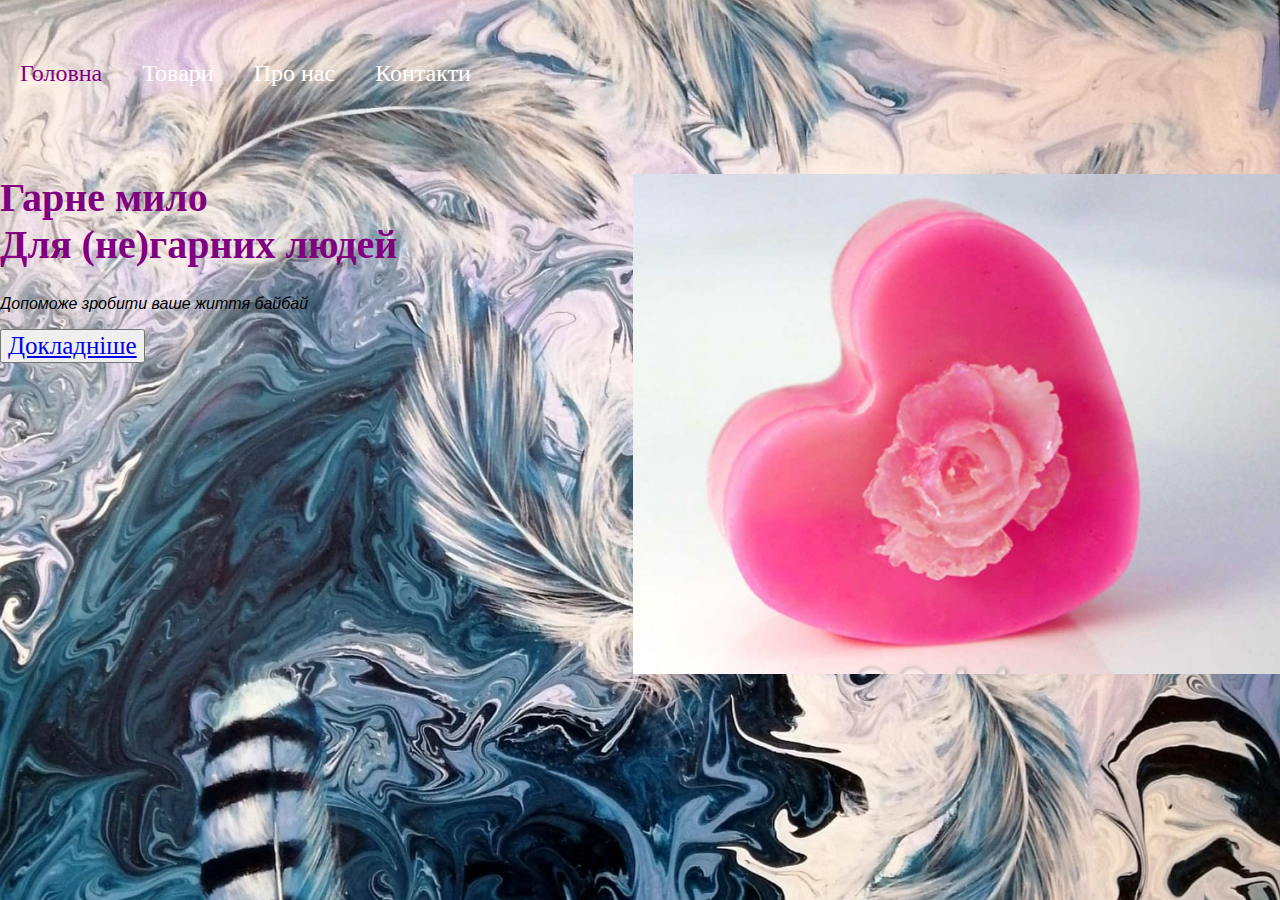
<file: index.html>
﻿<!DOCTYPE html>
<html>
<head>
<meta charset="UTF-8">
<link rel="stylesheet" type="text/css" href="style.css">
    <title>Мило</title>
	
</head>
<body>
<div class='wrapper'>
   <div class='header'>
    
	<ul class='menu'>
	  <li> <a href='index.html' class='active'>Головна<a>
	<li> <a href='tovars.html'>Товари<a>
	<li> <a href='about.html'>Про нас<a>
	<li> <a href='contact.html'>Контакти<a>
	</ul>
	</div>
	
	<div class='main'> 
	<img src='img/lololowka.jpg' class='main-img'>
	<h1 class='main-title'>
	Гарне мило<br> 
	Для (не)гарних людей
	</h1>
	
	<p class='bomba'>
	Допоможе зробити ваше життя байбай</p>
	
	<button class='button'>
	<a href='tovars.html'> Дoкладніше <a>
	</button>
	</div>
</div>	
	
	
	
	
	
	
	
	
	
	
	
	
	
	
	
	
	
	
	
	
	
	
	
	
	
	
	
	
	
	
	
	
	
	
	
	
	
	
	
	
	
	
	
	
	
	
	
	
	
	
	
	
	
	
	
	
	
	
	
	
	
	
	
	
	
	
	
	
	
	
	
	
	
	
	
	
	
	
	
	
	
	
	
	
	
	
	
	
	
	
	
	
	
	
	
	
	
	
	
	
	
	
	
	
	
	
	
	
	
	
	
	
	
	
	
	
	
	
	
	
	
	
	
	
	
	
	
	
	
	
	
	
	
	
	
	
	
	
	
	
	
	
	
	
	
	
	
	
	
	
	
	
	
	
	
	
	
	
	
	
	
	
	
	
	
	
	
	
	
	
	
	
	
	
	
	
	
	
	
	
	
	
	
	
	
	
	
	
	
	
	
	
	
	
	
	
	
	
	
	
	
	
	
	
	
	
	
	
	
	
	
	
	
	
	
	
	
	
	
	
	
	
	
	
	
	
	
	
	
	
	
	
	
	
	
	
	
	
	
	
	
	
	
	
	
	
	
	
	
	
	
	
	
	
	
	
	
	
	
	
	
	
	
			
</body>
</html>
</file>
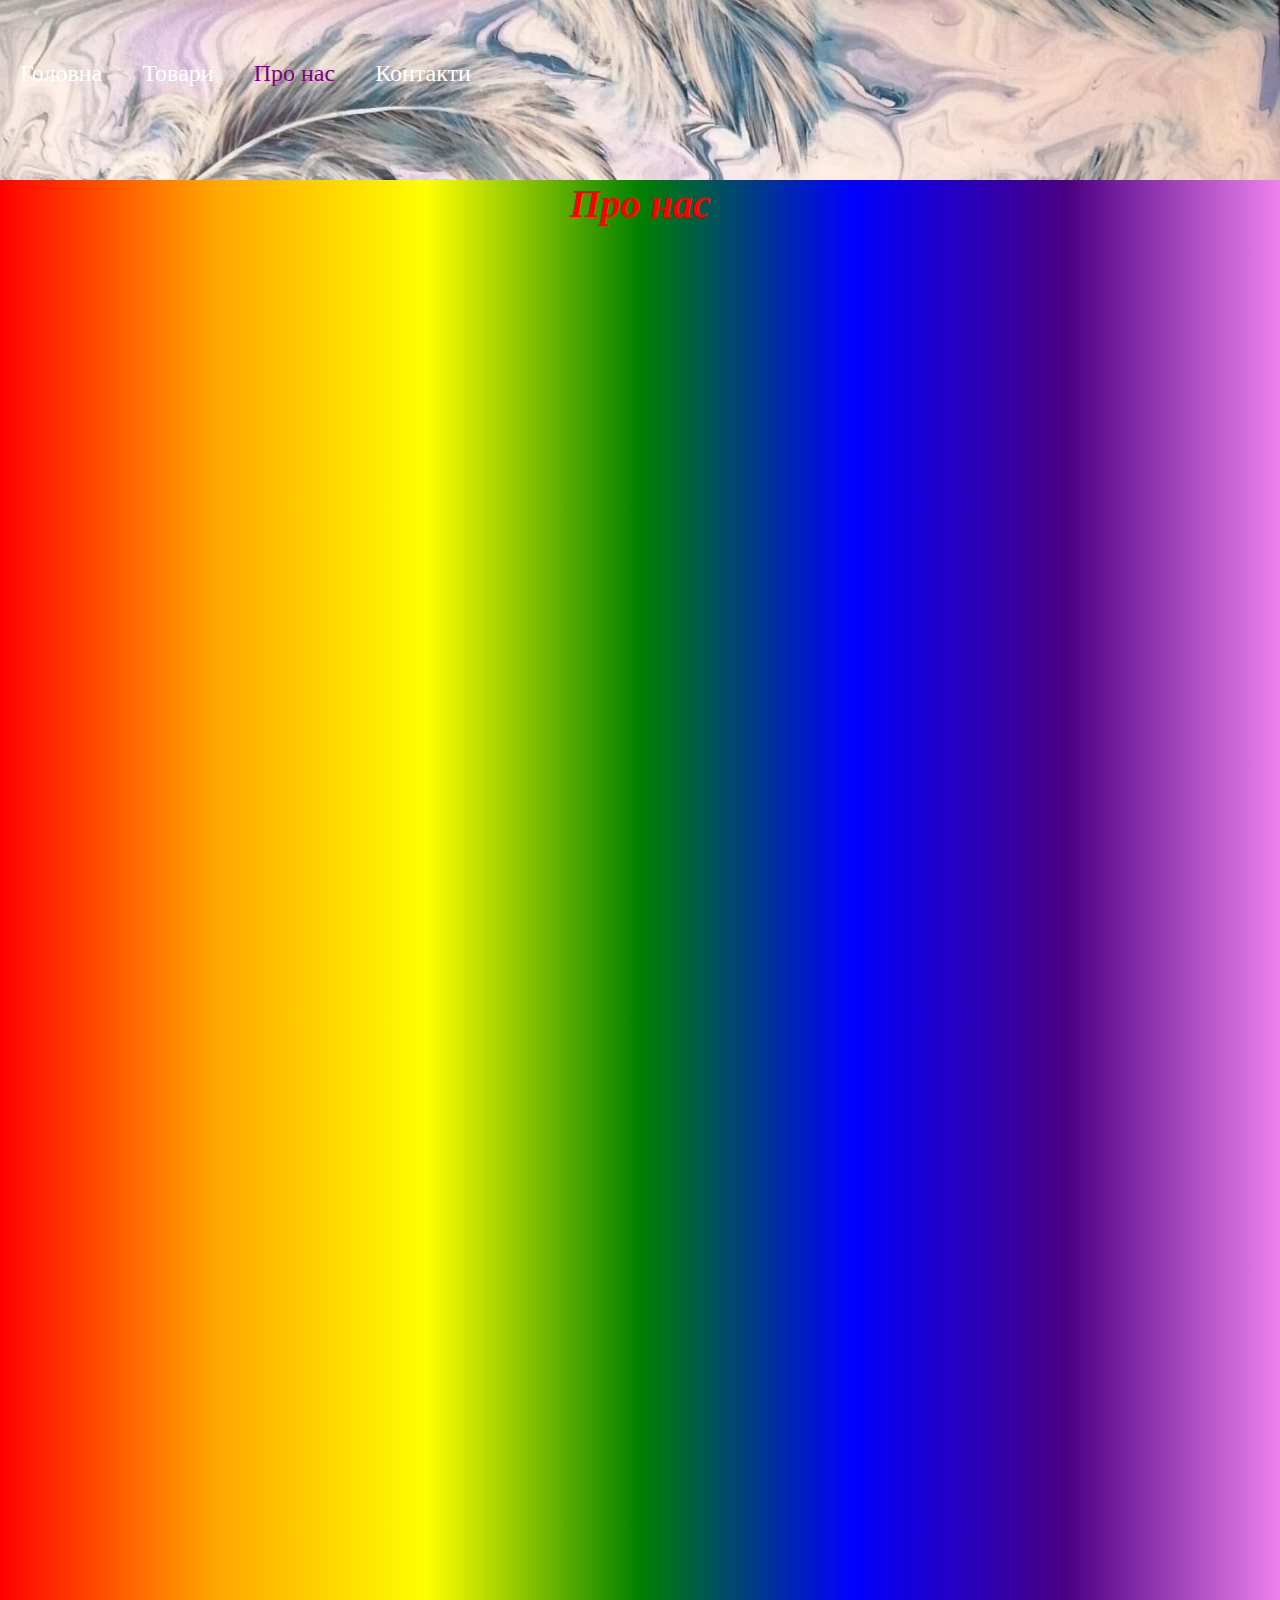
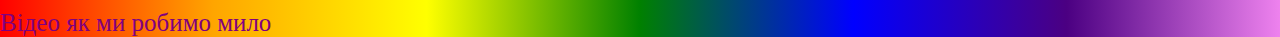
<file: about.html>
﻿<!DOCTYPE html>
<html>
<head>
<meta charset="UTF-8">
<link rel="stylesheet" type="text/css" href="style.css">
    <title>Мило</title>
	
</head>
<body>
<div class='wrapper'>
   <div class='header'>
    
	<ul class='menu'>
	  <li> <a href='index.html' >Головна<a>
	<li> <a href='tovars.html'>Товари<a>
	<li> <a href='about.html' class='active'>Про нас<a>
	<li> <a href='contact.html'>Контакти<a>
	</ul>
	</div>
	<div class='about'>
	<h2 class='about-title'>Про нас</h2>
	
	<p>
	<iframe width="560" height="315" src="https://www.youtube.com/embed/bLGSBiD_Hpg?si=yigBgPPwfQpsweVZ" title="YouTube video player" frameborder="0" allow="accelerometer; autoplay; clipboard-write; encrypted-media; gyroscope; picture-in-picture; web-share" referrerpolicy="strict-origin-when-cross-origin" allowfullscreen></iframe>
	</p>
	<p>
	<iframe width="560" height="315" src="https://www.youtube.com/embed/9sOgz52DCYA?si=kIGj0dVi4YwWvw1t" title="YouTube video player" frameborder="0" allow="accelerometer; autoplay; clipboard-write; encrypted-media; gyroscope; picture-in-picture; web-share" referrerpolicy="strict-origin-when-cross-origin" allowfullscreen></iframe>
	
	</p>
	
	<p>
	<iframe width="560" height="315" src="https://www.youtube.com/embed/SmzNFOf7jzM?si=jb1uiuE-SdJzrx9c" title="YouTube video player" frameborder="0" allow="accelerometer; autoplay; clipboard-write; encrypted-media; gyroscope; picture-in-picture; web-share" referrerpolicy="strict-origin-when-cross-origin" allowfullscreen></iframe>
	
	</p>
	<p>
	<iframe width="560" height="315" src="https://www.youtube.com/embed/Zd8K_D8MQVs?si=o072HW22KrVqlUt7" title="YouTube video player" frameborder="0" allow="accelerometer; autoplay; clipboard-write; encrypted-media; gyroscope; picture-in-picture; web-share" referrerpolicy="strict-origin-when-cross-origin" allowfullscreen></iframe>
	</p>
	<p class='lox'>
	Відео як ми робимо мило
	</p>
	
	
	
	
	
	
	
	
	
	
	
	
	
	
	
	
	
	
	
	
	
	
	
	
	
	
	
	
	
	
	
	
	
	
	
	
	
	
	
	
	
	
	
	
	
	
	
	
	
	
	
	
	
	
	
	
	
	
	
	
	
	
	
	
	
	
	
	
	
	
	
	
	
	
	
	
	
	
	
	
	
	
	
	
	
	
	
	
	
	
	
	
	
	
	
	
	
	
	
	
	
	
	
	
	
	
	
	
	
	
	
	
	
	
	
	
	
	
	
	
	
	
	
	
	
	
	
	
	
	
	
	
	
	
	
	
	
	
	
	
	
	
	
	
	
	
	
	
	
	
	
	
	
	
	
	
	
	
	
	
	
	
	
	
	
	
	
	
	
	
	
	
	
	
	
	
	
	
	
	
	
	
	
	
	
	
	
	
	
	
	
	
	
	
	
	
	
	
	
	
	
	
	
	
	
	
	
	
	
	
	
	
	
	
	
	
	
	
	
	
	
	
	
	
	
	
	
	
	
	
	
	
	
	
	
	
	
	
	
	
	
	
	
	
	
	
	
	
	
	
	
	
	
	
	
	
	
	
	
	
	
	
	
	
	
	
	
		
</body>
</html>
</file>
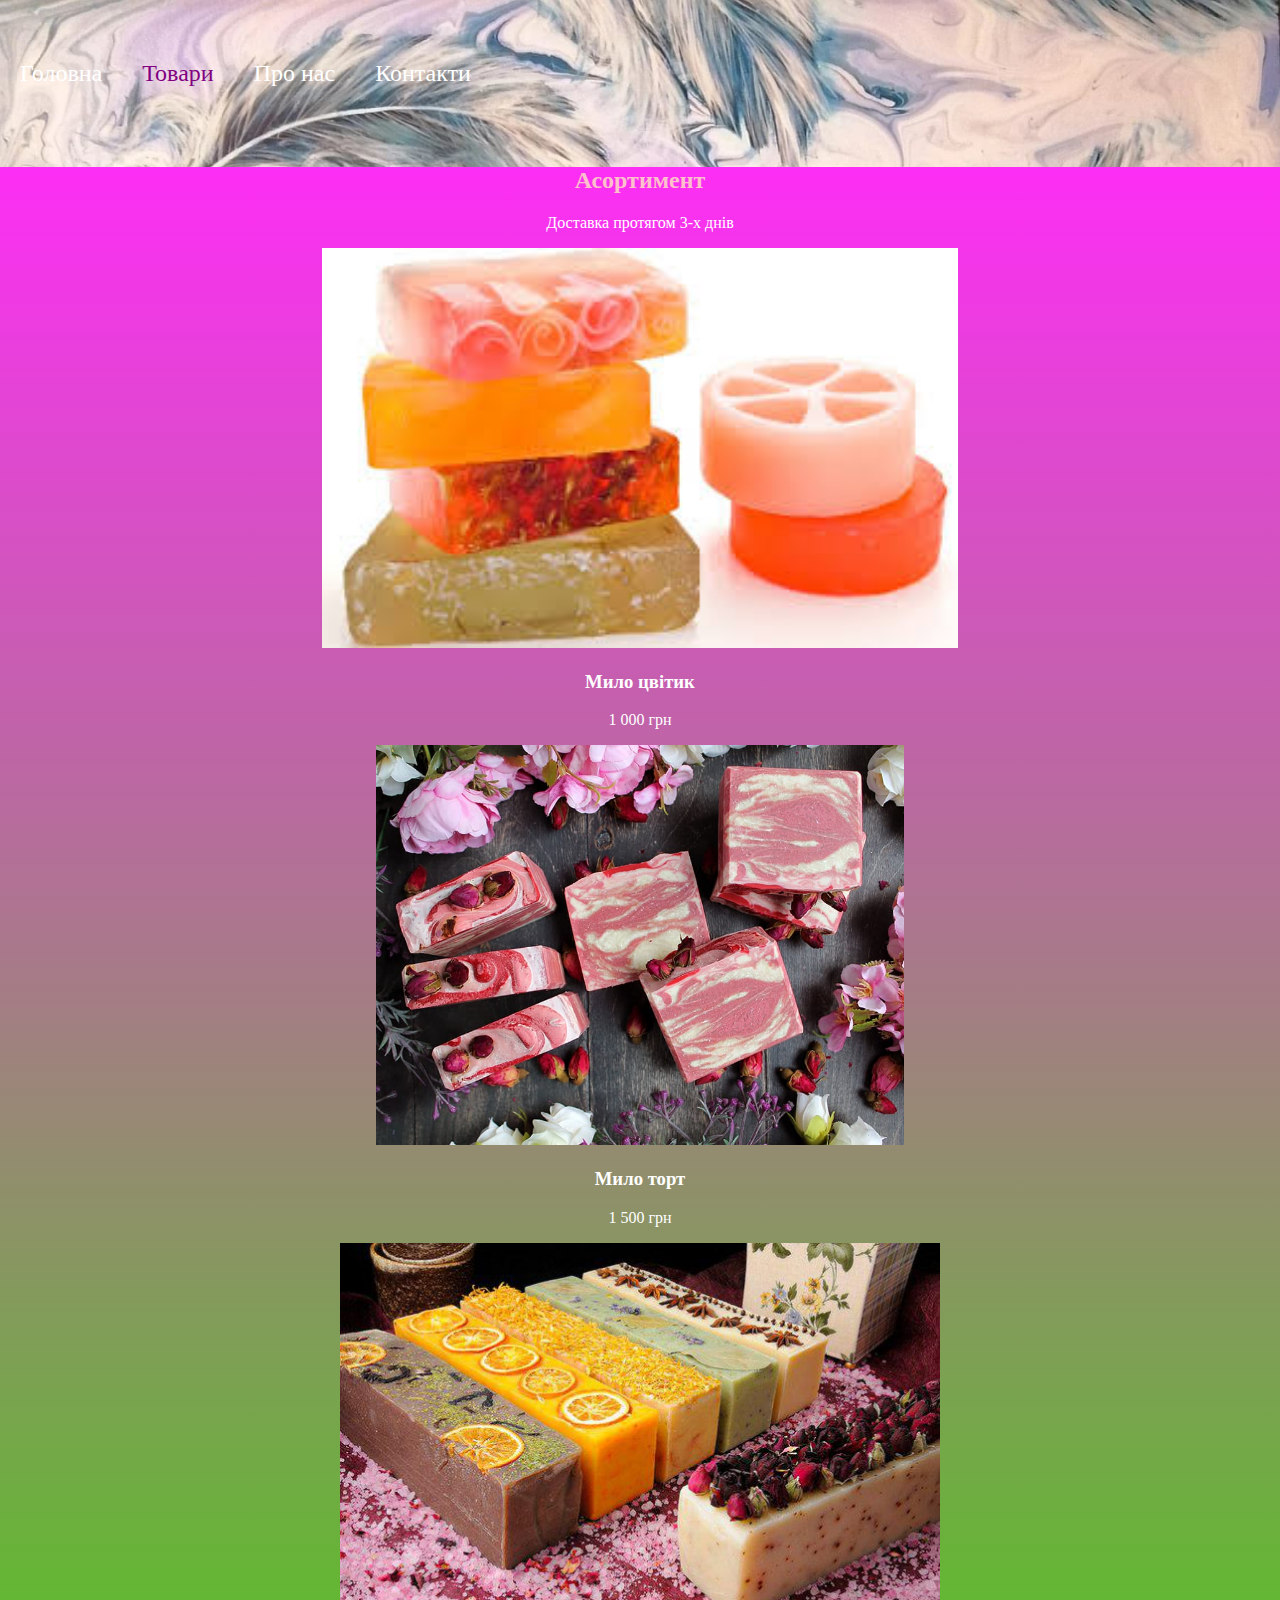
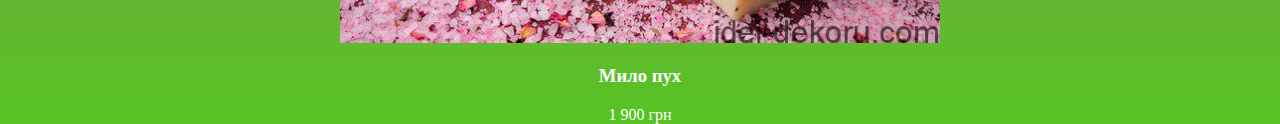
<file: tovars.html>
﻿<!DOCTYPE html>
<html>
<head>
<meta charset="UTF-8">
<link rel="stylesheet" type="text/css" href="style.css">
    <title>Мило</title>
	
</head>
<body>
<div class='wrapper'>
   <div class='header'>
   
	<ul class='menu'>
	  <li> <a href='index.html' >Головна<a>
	<li> <a href='tovars.html' class='active'>Товари<a>
	<li> <a href='about.html'>Про нас<a>
	<li> <a href='contact.html'>Контакти<a>
	</ul>
	</div>
	<div class='tovars'>
	<h2 class='tovars-title'>Асортимент</h2>
	<p class='tovars-subtitle'>
	Доставка протягом 3-х днів
	</p>
	
	<ul>
	   <li>
	    <img src='img/booobir.jpg' class='omp'>
	    <h3> Мило цвітик</h3>
	    <p clear='price'>1 000 грн</p>
	    </li>
	
	<li>
	    <img src='img/lolo.jpg' class='omp'>
	    <h3> Мило торт </h3>
	    <p clear='price'>1 500 грн</p>
	    </li>
	<li>
	    <img src='img/noono.jpg' class='omp'>
	    <h3>Мило пух </h3>
	    <p clear='price'>1 900  грн</p>
	    </li>
	</ul>
	</div>
	</div>
	
	
	
	
	
	
	
	
	
	
	
	
	
	
	
	
	
	
	
	
	
	
	
	
	
	
	
	
	
	
	
	
	
	
	
	
	
	
	
	
	
	
	
	
	
	
	
	
	
	
	
	
	
	
	
	
	
	
	
	
	
	
	
	
	
	
	
	
	
	
	
	
	
	
	
	
	
	
	
	
	
	
	
	
	
	
	
	
	
	
	
	
	
	
	
	
	
	
	
	
	
	
	
	
	
	
	
	
	
	
	
	
	
	
	
	
	
	
	
	
	
	
	
	
	
	
	
	
	
	
	
	
	
	
	
	
	
	
	
	
	
	
	
	
	
	
	
	
	
	
	
	
	
	
	
	
	
	
	
	
	
	
	
	
	
	
	
	
	
	
	
	
	
	
	
	
	
	
	
	
	
	
	
	
	
	
	
	
	
	
	
	
	
	
	
	
	
	
	
	
	
	
	
	
	
	
	
	
	
	
	
	
	
	
	
	
	
	
	
	
	
	
	
	
	
	
	
	
	
	
	
	
	
	
	
	
	
	
	
	
	
	
	
	
	
	
	
	
	
	
	
	
	
	
	
	
	
	
	
	
	
		
</body>
</html>
</file>
<file: style.css>
.omp {
	height: 400px;
}

.wrapper{
 background-image: url(img/jjjjjjj.webp);	
	background-size: cover;
	height:100vh;
}

.main-img {
	float: right;
	height:500px;
}


/* Товарі */
.tovars {
	text-align: center;
	    background: rgb(86,195,34);
background: linear-gradient(0deg, rgba(86,195,34,1) 0%, rgba(253,45,245,1) 100%); 
 color: white; 
}


tovars-subtitle {
	font-style: italic;
	color: purple;
}

.tovars-title {
	color: pink;
	font-family: Times New Roman;
}

.menu {
margin: 0;
padding: 0;
list-style: none;
font-family: cursive;
}
.menu a{
	display: block;
	color: white;
	text-decoration: none;
	padding: 20px;
	font-size:24px;
}
.menu a:hover {
   color: violet;	
}
.menu a.active {
   color: purple;	
}

.main-title {
color: purple;
font-size: 40px;
font-family: Verdana;	
}

body {
margin:0;
}

.menu li{
	display: inline-block;
}

.tovars ul {
	list-style: none;
	padding: 0;
	margin: 0;
}

.omp:hover {
	transform: rotate(1turn);
}

.omp {
	transition: all 0.5s;
}

.about-title {
	text-align: center;
	font-family: cursive;
	font-style: italic;
	font-size: 40px;
	color: red;
}

.about-subtitle {
	 	font-family: cursive;
		font-size: 25px;
		font-weight: bold;
		color:gray ;
}
.bomba {
	font-family:  	Verdana,Geneva,sans-serif;
	font-style: italic;
}
.button{
	color:purple;
	font-family: cursive;
	font-size: 25px;
}
.lox {
	color:purple;
	font-family: cursive;
	font-size: 25px;
}

.about {
	
 background-image: linear-gradient(to right, red,orange,yellow,green,blue,indigo,violet); 
  
}

.about-subtitle{
	background: white;
	display:inline-block;
}

.pm {
font-size: 40px;
	 	font-family: Brush Script MT, Brush Script Std, cursive;
		color: pink;
		background: black;
	display:inline-block;
}
</file>
